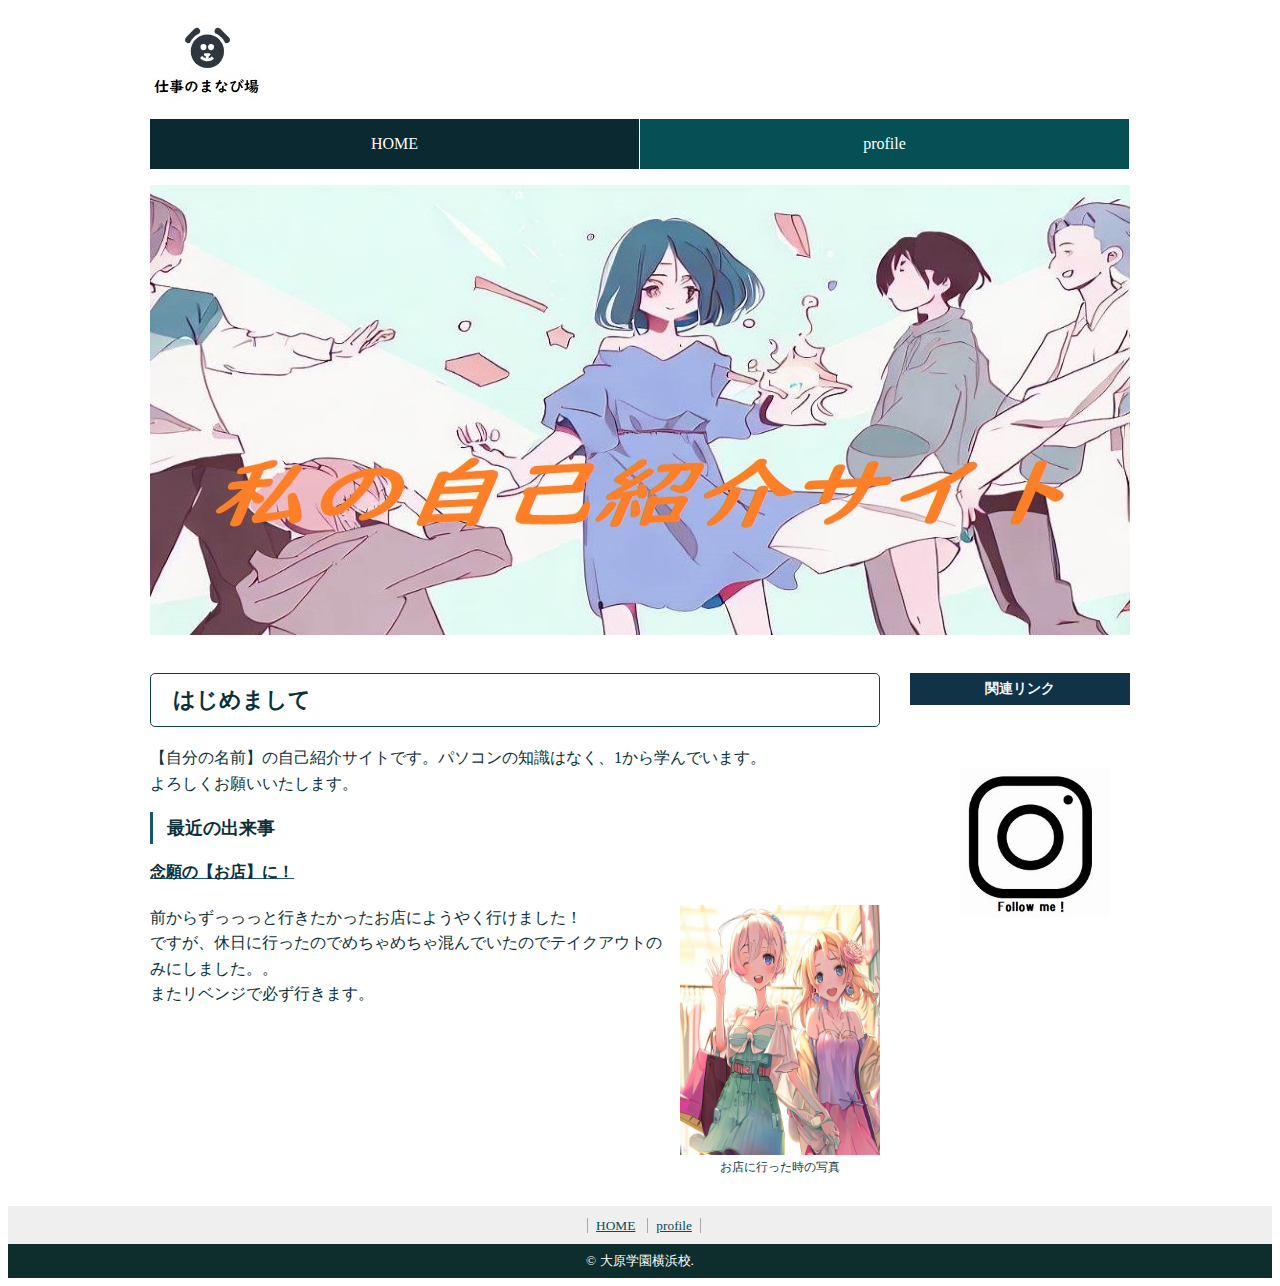
<file: index.html>
<!DOCTYPE html>
<html lang="ja">
<head>
<meta charset="UTF-8">
<!-- ここを自分の名前に書き換えましょう！ -->
<title>自分の名前</title>
<link href="https://fonts.googleapis.com/css?family=Sawarabi+Gothic" rel="stylesheet">

<link rel="stylesheet" href="css/style.css">
</head>
<body>
  <p class="wf-mplus1p"></p>

  <header>   
    <h1><img src="images/logo.jpg" alt="【画像の説明】" ></h1>
    <nav id="global_navi">
      <ul>
        <li class="current"><a href="index.html">HOME</a></li>
        <li><a href="profile.html">profile</a></li>
      </ul>
    </nav>
  </header>

  <div id="main_visual">
    <!-- 「タイトルなし.jpg」を好きな画像に入れ替えましょう！ -->
    <p><img src="images/top.jpg" alt="【個人情報】" width="980" height="450"></p>
  </div>

  <div id="wrapper">
    <div id="main">
      <section id="point">
        <h2>はじめまして</h2>
        <!-- 自己紹介文を考えて打ち込んでみましょう！ -->
        <p>【自分の名前】の自己紹介サイトです。パソコンの知識はなく、1から学んでいます。<br>
            よろしくお願いいたします。</p>
        <section>
          <h3>最近の出来事</h3>
          <!-- 最近の出来事のタイトルを入れてみましょう！ -->
          <h4>念願の【お店】に！</h4>
          <figure>
            <!-- 「IMG_5814.jpg」を好きな画像に入れ替えましょう！ -->
            <img src="images/store.jpg" alt="1" width="200" height="250">
            <figcaption>お店に行った時の写真</figcaption>
          </figure>
          <!-- 最近の出来事のタイトルを入れてみましょう！ -->
          <p>前からずっっっと行きたかったお店にようやく行けました！<br>
            ですが、休日に行ったのでめちゃめちゃ混んでいたのでテイクアウトのみにしました。。<br>
            またリベンジで必ず行きます。<br></p>
        </section>
    </div>

    <aside id="sidebar">
      <section id="side_banner">
        <h2>関連リンク</h2>
      <div class="insta">  
        <ul>
          <!-- 【個人情報】をインスタグラムのプロフィールページのURLに書き換えてみましょう！ -->
          <li><a href="https://www.instagram.com/yokohama_oohara/?hl=ja" target="_blank"><img src="images/インスタ,jpg.jpg" alt="インスタ" width="150" height="150"></a></li>
        </ul>
      </div>  
      </section>  
    </aside>
  </div>

  <footer>
    <div id="footer_nav">
      <ul>
        <li><a href="index.html">HOME</a></li>
        <li><a href="profile.html">profile</a></li>
      </ul>
    </div>
    <!-- 自分の名前を入れましょう！ -->
    <small>&copy; 大原学園横浜校.</small>
  </footer>

</body>
</html>
</file>
<file: css/style.css>
@charset "utf-8";

body {
  color: rgb(11, 49, 56);
  background-color: #fff;
}
a { color: #074b57; }
a:visited { color: #2d6880; }
a:hover {
  color: #042129;
  font-weight: bold;
  text-decoration: none;
}
a img { transition: opacity 0.2s linear; }
a:hover img { opacity: 0.7; }
h1, h2, h3, h4, h5, h6 { margin-top: 0; }
p {
  margin-top: 0;
  line-height: 1.6;
}
#main h1 {
  background-image: url(../images/header_bg.jpg);
  padding: 13px 30px 10px 20px;
  font-size: 26px;
  color: #053235;
  border-bottom: solid 3px #021216;
}
#main h2 {
  font-size: 22px;
  border: 1px solid #0b4449;
  padding: 11px 22px;
  border-radius: 5px;
}
#main h3 {
  font-size: 18px;
  border-left: solid 3px #145769;
  padding: 4px 9px 4px 14px;
}
header {
  font-family: 'Corben', cursive;
  width: 980px;
  margin: 0 auto;
}
header h1 {
  font-family: 'Corben', cursive;
  float: left;
  margin: 5px 0 10px;
}
header #header_contact {
  float: right;
  margin: 35px 0;
}
#global_navi {
  width: 980px;
  clear: both;
  overflow: hidden;
  margin: 16px auto;
}
#global_navi ul {
  list-style: none;
  margin: 0;
  padding: 0;
}
#global_navi ul li {
  width: 489px;
  float: left;
  margin-right: 1px;
  text-align: center;
}
#global_navi ul li a {
  display: block;
  padding: 16px;
  /* ここを変えてボタンの色を変えましょう！ */
  background-color: #065055;
  color: #fff;
  text-decoration: none;
  transition: background-color 0.2s linear;
}
/* ここを変えて現在のページのボタンの色を変えましょう！ */
#global_navi ul li.current a { 
  background-color: #0a2931; 
}
/* ここを変えてマウスを乗せたときの色を変えましょう！ */
#global_navi ul li a:hover { 
  background-color: #0c2e42;
}
#wrapper {
  width: 980px;
  margin: 0 auto;
  overflow: hidden;
}
#main {
  width: 730px;
  float: left;
}
#sidebar {
  width: 220px;
  float: right;
}
#side_banner { margin-bottom: 30px; }
#side_banner h2 {
  background-color: #103347;
  color: rgb(241, 247, 248);
  padding: 7px;
  font-size: 14px;
  text-align: center;
}
#side_banner ul {
  list-style: none;
  margin: 0;
  padding: 0;
}
#side_banner ul li { margin-bottom: 10px; }
#side_contact { margin-bottom: 30px; }
#side_contact {
  border: 1px solid #1b4164;
  color: #091b33;
  text-align: center;
}
#side_contact h2 {
  background-color: #0c2536;
  color: rgb(189, 214, 235);
  padding: 7px;
  font-size: 14px;
}
#side_contact address {
  font-weight: bold;
  font-size: 20px;
  font-style: normal;
}
#side_contact address img {
  vertical-align: middle;
  margin-right: 5px;
}
#side_contact .contact_button {
  display: inline-block;
  background: #15324b;
  background: -webkit-gradient(linear, left top, left bottom, color-stop(0%,#ffffff), color-stop(100%,#f1ede4));
  background: -webkit-linear-gradient(top,  #ffffff 0%,#f1ede4 100%);
  background: linear-gradient(to bottom,  #ffffff 0%,#f1ede4 100%);
  color: #104142;
  padding: 10px;
  border: 1px solid #113650;
  border-radius: 5px;
  text-decoration: none;
}
#side_contact .contact_button:hover{
  background: #184c5c;
  background: -webkit-gradient(linear, left top, left bottom, color-stop(0%,#0c2129), color-stop(100%,#a7d9e2));
  background: -webkit-linear-gradient(top,  #16475a 0%,#0f2c38 100%);
  background: linear-gradient(to bottom,  #16475a 0%,#0f2c38 100%);
  color: #fff;
}
footer {
  background-color: #0e2e2e;
  text-align: center;
}
footer #footer_nav {
  background-color: #efefef;
  padding: 10px 0;
}
footer #footer_nav ul {
  list-style: none;
  margin: 0;
  padding: 0;
}
footer #footer_nav li {
  display: inline;
  border-left: solid 1px #aaa;
  margin-left: 8px;
  padding-left: 8px;
  font-size: smaller;
}
footer #footer_nav li:last-child {
  border-right: solid 1px #aaa;
  padding: 0 8px;
}
footer small {
  display: block;
  padding: 8px 0;
  color: #fff;
}
#breadcrumb { font-size: smaller; }
#breadcrumb ol {
  list-style: none;
  margin: 0 0 10px 0;
  padding: 0;
}
#breadcrumb ol li { display: inline; }
#breadcrumb ol li::after {
  content: ">";
  padding-left: 7px;
}
#breadcrumb ol li:last-child::after { content: none; }
#main_visual {
  width: 980px;
  height: 440px;
  margin: 0 auto 48px;
}
#point { margin-bottom: 30px; }
#point section {
  margin-bottom: 10px;
  overflow: hidden;
}
#point figure {
  float: right;
  margin: 0 0 0 16px;
}
#point figcaption {
  font-size: 12px;
  color: #0a3f3f;
  text-align: center;
}
#news dl { overflow: hidden;}
#news dt {
  width: 8em;
  float: left;
  margin-bottom: 10px;
  clear: both;
}
#news dd {
  margin-left: 8em;
  margin-bottom: 10px;
}
#course table {
  width: 100%;
  border-collapse: collapse;
  margin-bottom: 16px;
}
#course th,
#course td {
  border: 1px solid #c7c7c7;
  padding: 8px;
}
#course th {
  background-color: #f1ede4;
  text-align: left;
  width: 5em;
}
#gallery ul {
  list-style: none;
  margin: 0;
  padding: 0;
}
#gallery ul li {
  width: 220px;
  margin: 0 30px 30px 0;
  padding: 10px 0;
  border: solid 1px #ccc;
  float: left;
  text-align: center;
  color: #0b1f31;
  font-weight: bold;
  box-shadow: 2px 2px 3px rgba(0, 0, 0, 0.1);
}
#gallery ul li:nth-child(3n) {
  margin-right: 0;
}
#entry dl {
  background: #f1ede4;
  border: 1px solid #ddd;
  border-top: 0;
}
#entry dl dt,
#entry dl,dd {
  padding: 10px;
  border-top: 1px solid #ddd;
}
#entry dl dt {
  width: 13em;
  float: left;
  clear: both;
  font-weight: bold;
}
#entry dl dd {
  background-color: #fff;
  border-left: 1px solid #ddd;
  margin-left: 13em;
}
.must {color: #f00; }
#entry #name {
  width: 15em;
  padding: 3px;
}
#entry #email {
  width: 25em;
  padding: 3px;
}
.moji{
  width:40em;
  font-size:1em;
  table-layout:auto;
}
.moji th{
  padding:10;
  -moz-text-align-last: justify;
  text-align-last: justify;
  text-justify:inter-ideograph;
  border:none;
}
table th {
  padding: 10px;
}

table td {
  padding: 3px 10px;
}
table th{
  color: rgb(245, 249, 250);
  }

table td{
  color: rgb(31, 82, 129);
  background: #f9fbfc;
  }
table th{
  color: #f4f7f8;
  background: #277077;
}

#family_like h4 {
  color: rgb(18, 117, 175);
}

.insta{
position: relative;
left: 50px;
top: 50px;
}

h4{
  text-decoration: underline;
  text-decoration-color: rgb(31, 82, 129);
  border-width:3px;
}

.photo img:hover{
  width: 268px;
  height: 287px;
}

.twitter{
  position: relative;
  top: 100px;
}

.wf-sawarabigothic { font-family: "Sawarabi Gothic"; }
</file>
